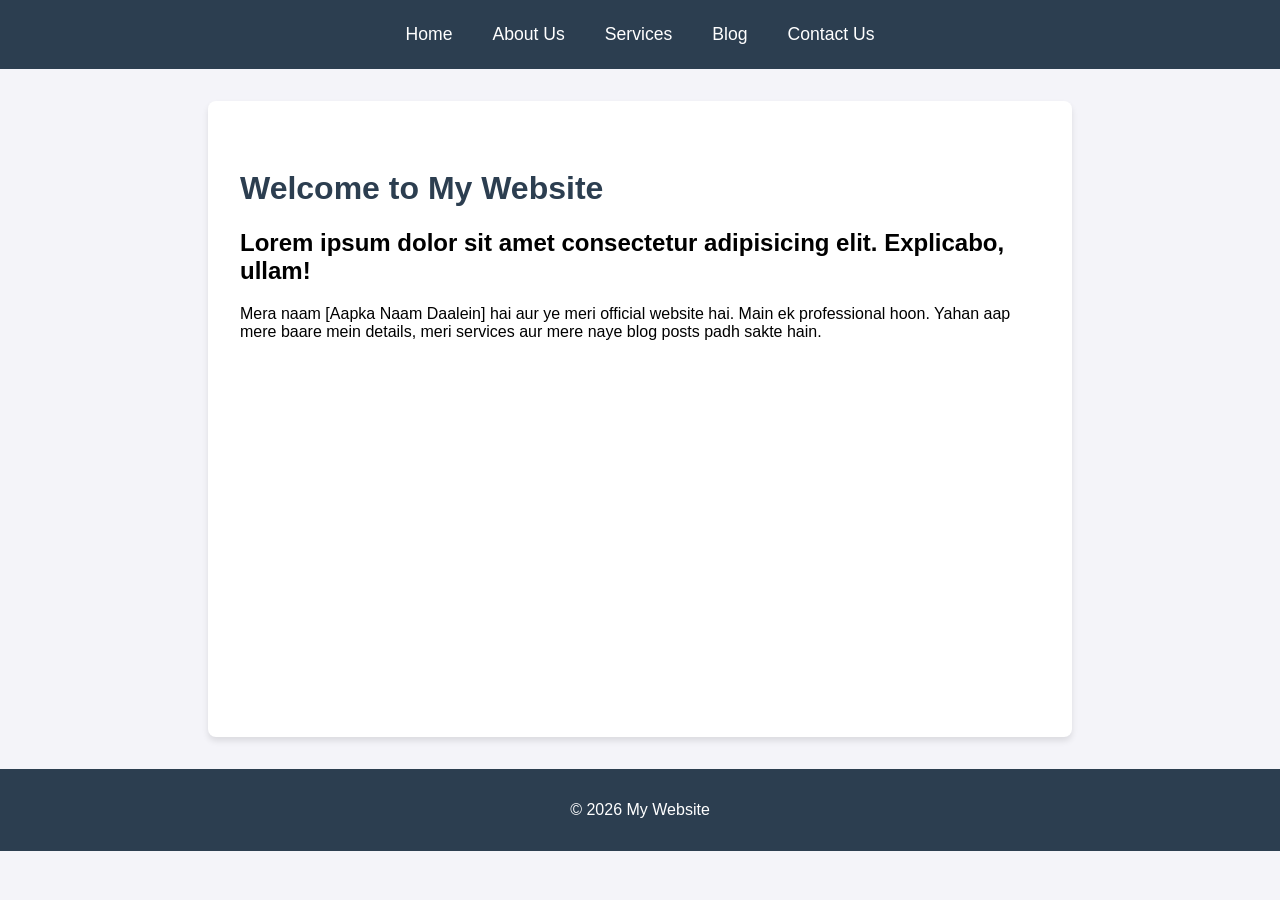
<file: index.html>
<!DOCTYPE html>
<html lang="en">
<head>
    <meta charset="UTF-8">
    <meta name="viewport" content="width=device-width, initial-scale=1.0">
    <title>Home</title>
    <link rel="stylesheet" href="style.css">
</head>
<body>
    <header>
        <nav>
            <ul>
                <li><a href="index.html">Home</a></li>
                <li><a href="about.html">About Us</a></li>
                <li><a href="services.html">Services</a></li>
                <li><a href="blog.html">Blog</a></li>
                <li><a href="contact.html">Contact Us</a></li>
            </ul>
        </nav>
    </header>
    <main>
        <h1>Welcome to My Website</h1>
         
        <h2>Lorem ipsum dolor sit amet consectetur adipisicing elit. Explicabo, ullam!</h2>
        <p>Mera naam [Aapka Naam Daalein] hai aur ye meri official website hai. Main ek professional hoon. Yahan aap mere baare mein details, meri services aur mere naye blog posts padh sakte hain.</p>
    </main>
    <footer>
        <p>&copy; 2026 My Website</p>
    </footer>
</body>
</html>
</file>
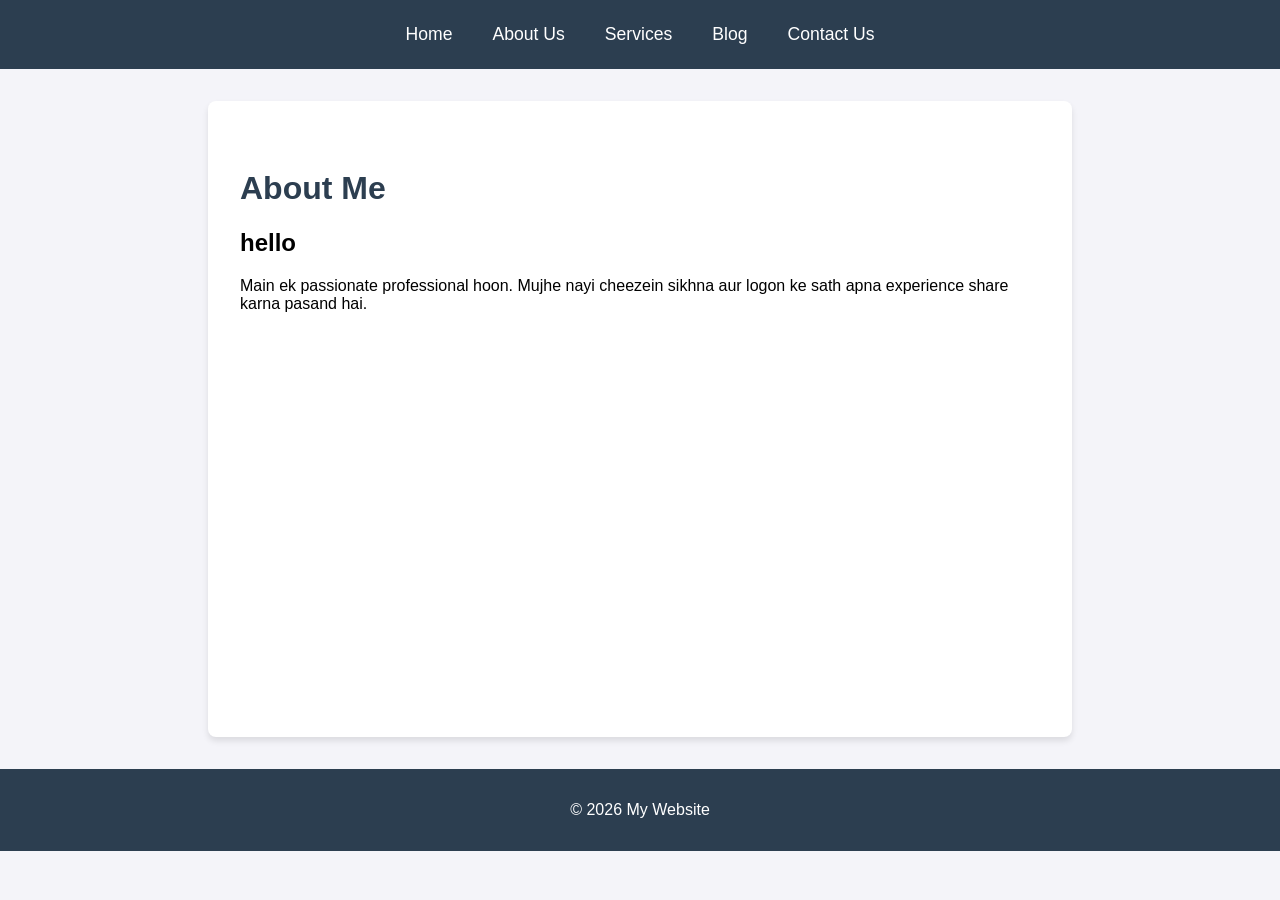
<file: about.html>
<!DOCTYPE html>
<html lang="en">
<head>
    <meta charset="UTF-8">
    <meta name="viewport" content="width=device-width, initial-scale=1.0">
    <title>About Us</title>
    <link rel="stylesheet" href="style.css">
</head>
<body>
    <header>
        <nav>
            <ul>
                <li><a href="index.html">Home</a></li>
                <li><a href="about.html">About Us</a></li>
                <li><a href="services.html">Services</a></li>
                <li><a href="blog.html">Blog</a></li>
                <li><a href="contact.html">Contact Us</a></li>
            </ul>
        </nav>
    </header>
    <main>
        <h1>About Me</h1>
        <h2>hello </h2>
        <p>Main ek passionate professional hoon. Mujhe nayi cheezein sikhna aur logon ke sath apna experience share karna pasand hai.</p>
    </main>
    <footer>
        <p>&copy; 2026 My Website</p>
    </footer>
</body>
</html>
</file>
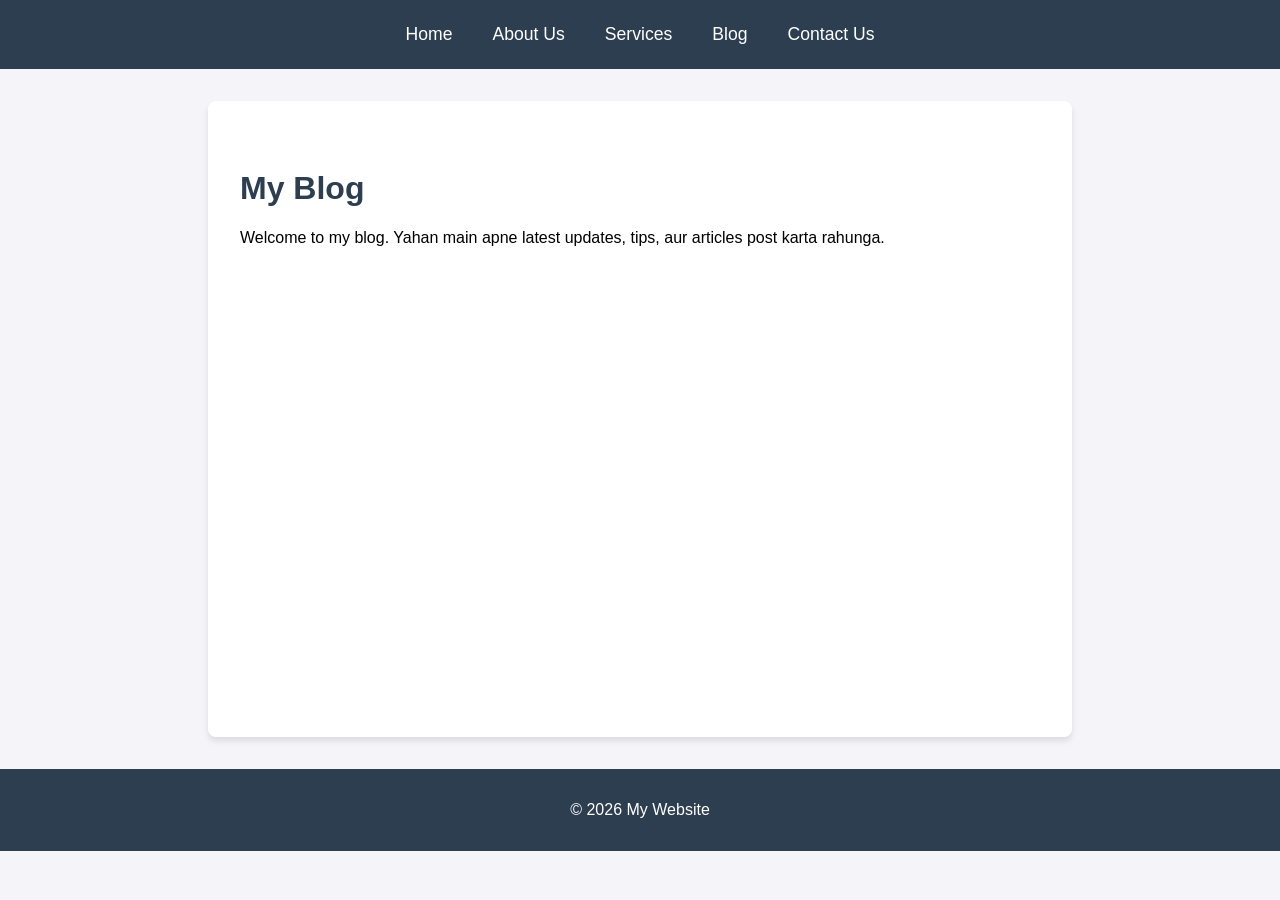
<file: blog.html>
<!DOCTYPE html>
<html lang="en">
<head>
    <meta charset="UTF-8">
    <meta name="viewport" content="width=device-width, initial-scale=1.0">
    <title>Blog</title>
    <link rel="stylesheet" href="style.css">
</head>
<body>
    <header>
        <nav>
            <ul>
                <li><a href="index.html">Home</a></li>
                <li><a href="about.html">About Us</a></li>
                <li><a href="services.html">Services</a></li>
                <li><a href="blog.html">Blog</a></li>
                <li><a href="contact.html">Contact Us</a></li>
            </ul>
        </nav>
    </header>
    <main>
        <h1>My Blog</h1>
        <p>Welcome to my blog. Yahan main apne latest updates, tips, aur articles post karta rahunga.</p>
    </main>
    <footer>
        <p>&copy; 2026 My Website</p>
    </footer>
</body>
</html>
</file>
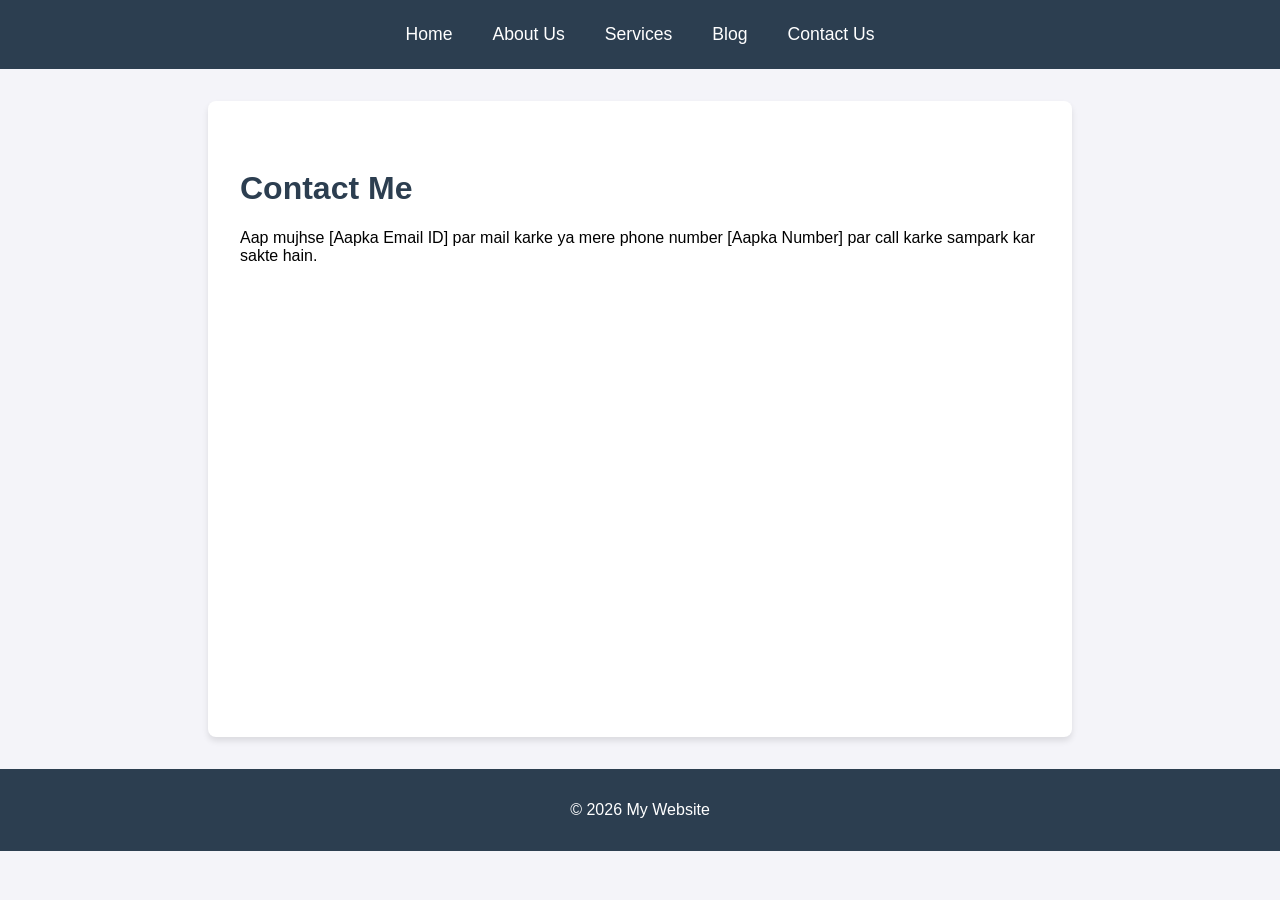
<file: contact.html>
<!DOCTYPE html>
<html lang="en">
<head>
    <meta charset="UTF-8">
    <meta name="viewport" content="width=device-width, initial-scale=1.0">
    <title>Contact Us</title>
    <link rel="stylesheet" href="style.css">
</head>
<body>
    <header>
        <nav>
            <ul>
                <li><a href="index.html">Home</a></li>
                <li><a href="about.html">About Us</a></li>
                <li><a href="services.html">Services</a></li>
                <li><a href="blog.html">Blog</a></li>
                <li><a href="contact.html">Contact Us</a></li>
            </ul>
        </nav>
    </header>
    <main>
        <h1>Contact Me</h1>
        <p>Aap mujhse [Aapka Email ID] par mail karke ya mere phone number [Aapka Number] par call karke sampark kar sakte hain.</p>
    </main>
    <footer>
        <p>&copy; 2026 My Website</p>
    </footer>
</body>
</html>
</file>
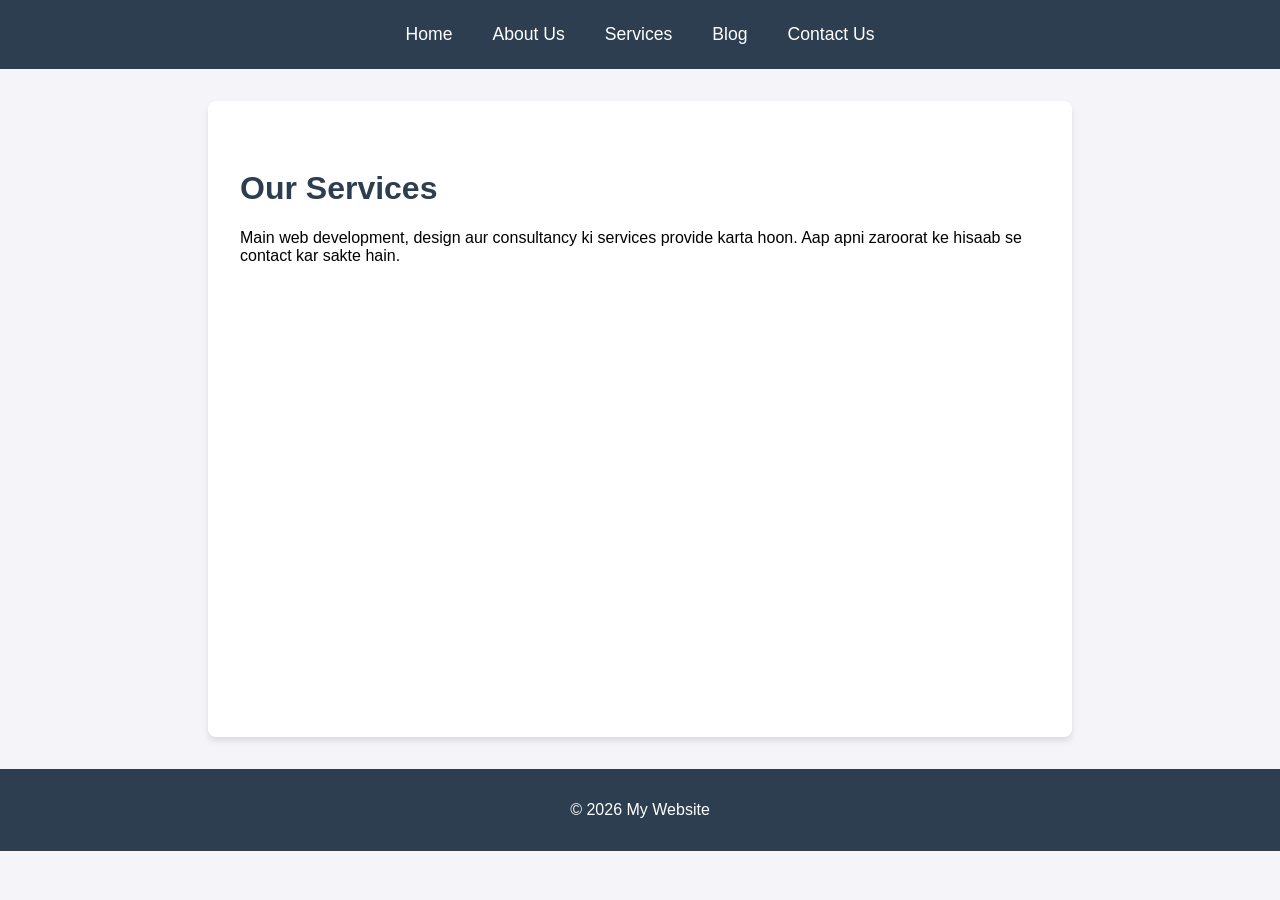
<file: services.html>
<!DOCTYPE html>
<html lang="en">
<head>
    <meta charset="UTF-8">
    <meta name="viewport" content="width=device-width, initial-scale=1.0">
    <title>Services</title>
    <link rel="stylesheet" href="style.css">
</head>
<body>
    <header>
        <nav>
            <ul>
                <li><a href="index.html">Home</a></li>
                <li><a href="about.html">About Us</a></li>
                <li><a href="services.html">Services</a></li>
                <li><a href="blog.html">Blog</a></li>
                <li><a href="contact.html">Contact Us</a></li>
            </ul>
        </nav>
    </header>
    <main>
        <h1>Our Services</h1>
        <p>Main web development, design aur consultancy ki services provide karta hoon. Aap apni zaroorat ke hisaab se contact kar sakte hain.</p>
    </main>
    <footer>
        <p>&copy; 2026 My Website</p>
    </footer>
</body>
</html>
</file>
<file: style.css>
body { font-family: Arial, sans-serif; margin: 0; padding: 0; background-color: #f4f4f9; }
header { background-color: #2c3e50; color: white; padding: 1.5rem 0; }
nav ul { list-style: none; padding: 0; margin: 0; display: flex; justify-content: center; }
nav ul li { margin: 0 20px; }
nav ul li a { color: white; text-decoration: none; font-size: 1.1rem; }
nav ul li a:hover { text-decoration: underline; }
main { padding: 3rem 2rem; max-width: 800px; margin: 0 auto; background: white; min-height: 60vh; box-shadow: 0px 4px 6px rgba(0,0,0,0.1); margin-top: 2rem; border-radius: 8px; }
h1 { color: #2c3e50; }
footer { background-color: #2c3e50; color: white; text-align: center; padding: 1rem 0; margin-top: 2rem; }
</file>
